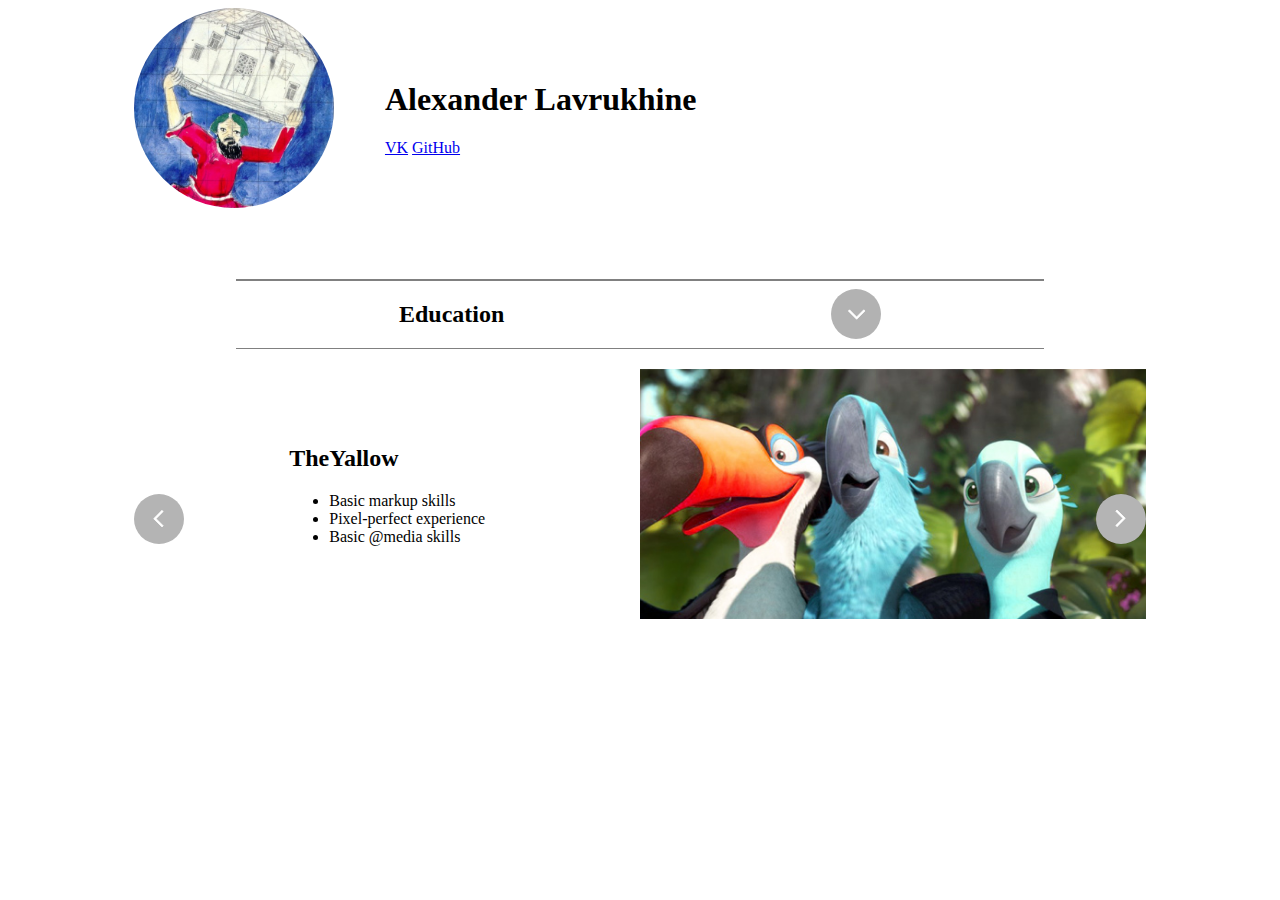
<file: index.html>
<!DOCTYPE html>
<html lang="en" dir="ltr">

<head>
  <meta charset="utf-8">
  <link rel="stylesheet" href="./main.css">
  <title></title>
</head>

<body class="main-body">
  <div class="content-wrapper">
    <section class="personal-info">
      <div class="img-wrapper">
        <img src="./img/picture.jpg" alt="my-portrait">
      </div>
      <div class="bio">
        <h1>Alexander Lavrukhine</h1>
        <div class="social-links">
          <a href="https://vk.com/hugeclockworkorange">VK</a>
          <a href="https://github.com/zanhesl">GitHub</a>
        </div>
      </div>
    </section>

    <div class="education">
      <div class="edu-description">
        <h2>Education</h2>
        <button type="button" name="edu-opener" class="edu-opener">
          <img src="./img/swipe.svg" alt="">
        </button>
      </div>
      <div class="edu-points">
        <ul>
          <li>
            <h3>School</h3>
            <p>2004 - 2015</p>
          </li>
          <li>
            <h3>University</h3>
            <p>2016 - 2020</p>
          </li>
          <li>
            <h3>RSSchool Courses</h3>
            <p>2019 - 2020</p>
          </li>
        </ul>
      </div>
    </div>

    <div class="slider">
      <div class="arrow left"><img src="./img/swipe.svg" alt=""></div>
      <div class="item-container">
        <div class="item active">
          <div class="content-description">
            <button type="button" name="desc-opener" class="desc-opener">Show description</button>
            <div class="description-points">
              <h2>TheYallow</h2>
              <ul>
                <li>Basic markup skills</li>
                <li>Pixel-perfect experience</li>
                <li>Basic @media skills</li>
              </ul>
            </div>

          </div>
          <div class="img-swipe-wrapper">
            <a href="./yallow.html"><img src="./img/theyallow.jpg" alt="project"></a>
          </div>
        </div>
        <div class="item">
          <div class="content-description">
            <button type="button" name="desc-opener-1" class="desc-opener-1">Show description</button>
            <div class="description-points-1">
              <h2>Repair design project</h2>
              <ul>
                <li>Adaptive markup skills</li>
                <li>Mobile-optimization skills</li>
                <li>Advanced markup skills</li>
              </ul>
            </div>
          </div>
          <div class="img-swipe-wrapper">
            <a href="./repair.html"><img src="./img/repair.png" alt="project"></a>
          </div>

        </div>
      </div>
      <div class="arrow right"><img src="./img/swipe.svg" alt=""></div>
    </div>
  </div>

  <script src="./script.js"></script>
</body>

</html>
</file>
<file: main.css>
.go-to-mobile, .go-to-desktop {
	position: fixed;
	right: 10%;
	width: 150px;
	height: 50px;
	background-color: rgb(180,180,180);
	border: 1px solid rgb(100,100,100);
	border-radius: 5px;
	z-index: 10;
	display: flex;
	align-items: center;
	justify-content: space-around;
}

.go-to-mobile {
	bottom: 100px;
}
.go-to-desktop {
	bottom: 200px;
	text-decoration: none;
	color: black;
}


.demonstration-body {
	background-color: black;
	display: flex;
}
.demonstration-body iframe {
	border: none;
	margin: auto;
}

.demonstration-body.yallow {
	background-color: white;
}

.content-wrapper {
  width: 80%;
  margin: auto;
}

/* .main-body {
	background-image: url("./img/background.jpg");
	background-repeat: no-repeat;
	background-size: cover;
} */

.personal-info {
  display: flex;
  align-items: center;
  flex-wrap: wrap;
}

.img-wrapper {
  width: 200px;
  height: 200px;
  overflow: hidden;
  border-radius: 50%;
  margin-right: 5%;
}

.img-wrapper img {
  max-width: 200px;
}

.education {
  display: flex;
  flex-direction: column;
  align-items: center;
  width: 100%;
  margin-top: 5%;
}

.edu-description {
  margin: 2% auto;
  display: flex;
  justify-content: space-around;
  align-items: center;
  width: 80%;
  border-top: 2px solid grey;
  border-bottom: 1px solid grey;
}

.edu-points {
  background-color: rgba(180, 180, 180, 0.3);
  width: 80%;
  display: none;
  flex-direction: column;
  align-items: center;
}

.edu-opener {
  width: 50px;
  height: 50px;
  border-radius: 50%;
  background-color: rgba(0, 0, 0, 0.3);
  display: flex;
  border: none;
}

.edu-opener:hover, .edu-opener:active {
  background-color: rgba(0, 0, 0, 0.5);
}

.edu-opener img {
  margin: auto;
  transform: rotate(90deg);
}

.arrow {
  width: 50px;
  height: 50px;
  border-radius: 50%;
  background-color: rgb(180, 180, 180);
  display: flex;
  border: none;
  position: absolute;
  cursor: pointer;
  top: 50%;
  z-index: 1;
}

.arrow img {
  margin: auto;
}

.arrow.left {
  left: 0;
  transform: rotate(180deg);
}

.arrow.right {
  right: 0;
}

.slider {
  display: flex;
  flex-direction: row;
  justify-content: center;
  position: relative;
}

.content-description {
  width: 50%;
	display: flex;
	flex-direction: column;
	align-items: center;
}

.item {
  display: none;
  position: relative;
  animation: 2s ease-in-out;
}

.active, .next {
  display: flex;
  width: 100%;
}

.next {
  position: absolute;
  top: 0;
  width: 100%;
}

.item img {
  width: 100%;
  margin: auto;
}

.img-swipe-wrapper {
  width: 50%;
  height: 250px;
  overflow: hidden;
  display: flex;
}

.content {
  display: flex;
  width: 100%;
}

.item-container {
  position: relative;
  overflow: hidden;
  width: 100%;
}


.to-left {
  animation-name: left;
}

.to-right {
  animation-name: right;
  animation-direction: reverse;
}

.from-left {
  animation-name: left;
  animation-direction: reverse;
}

.from-right {
  animation-name: right;
}


.swiper-container {
    width: 600px;
    height: 300px;
}

@keyframes left {
  from {
    left: 0;
  }
  to {
    left: -100%;
  }
}

@keyframes right {
  from {
    right: -100%;
  }
  to {
    right: 0%;
  }
}

.description-points, .description-points-1{
	margin: auto;
}

.desc-opener, .desc-opener-1 {
	display: none;
	margin-bottom: 5%;
	border: none;
	font-size: 20px;
	font-family: "Times", serif;
	box-sizing: border-box;
}

.desc-opener:hover, .desc-opener-1:hover{
	background-color: grey;
}

@media screen and (max-width: 800px) {
	.arrow {
		display: none;
	}

	.item {
		flex-direction: column;
		align-items: center;
	}

	.description-points, .description-points-1{
		display: none;
	}

	.desc-opener, .desc-opener-1 {
		display: block;
	}
}

@media screen and (max-device-width: 800px) {
	.arrow {
		display: none;
	}

	.item {
		flex-direction: column;
		align-items: center;
	}

	.description-points, .description-points-1{
		display: none;
	}

	.desc-opener, .desc-opener-1 {
		display: block;
	}
}
</file>
